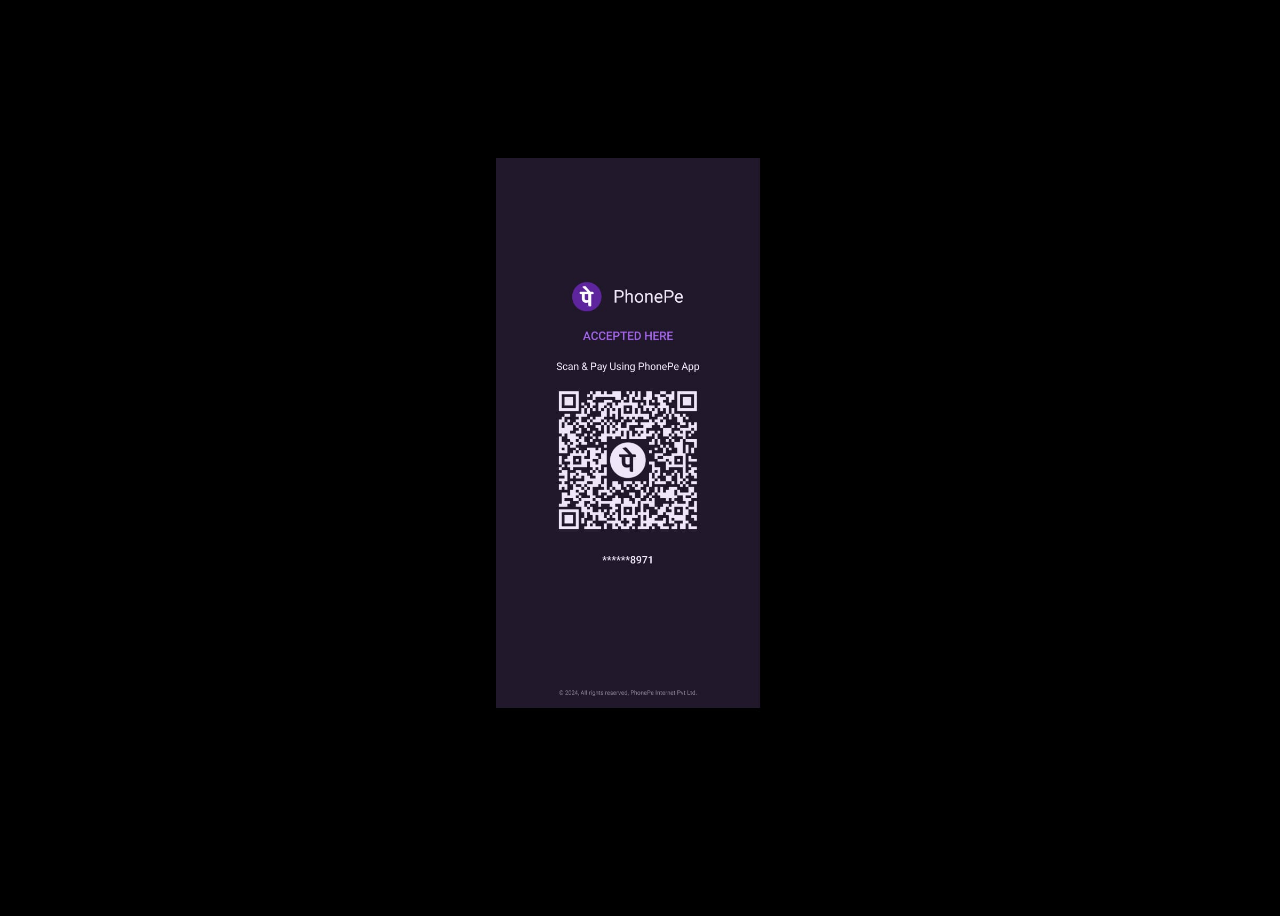
<file: coffee.html>
<body style="background-color: black;">
    <img style="height: 600px;" src="qr.jpg">
</body>


<style>
body{
    height: 100vh;
    display: flex;
    align-items: center;
    justify-content: center;
    background-color: black;
    
}
</style>
</file>
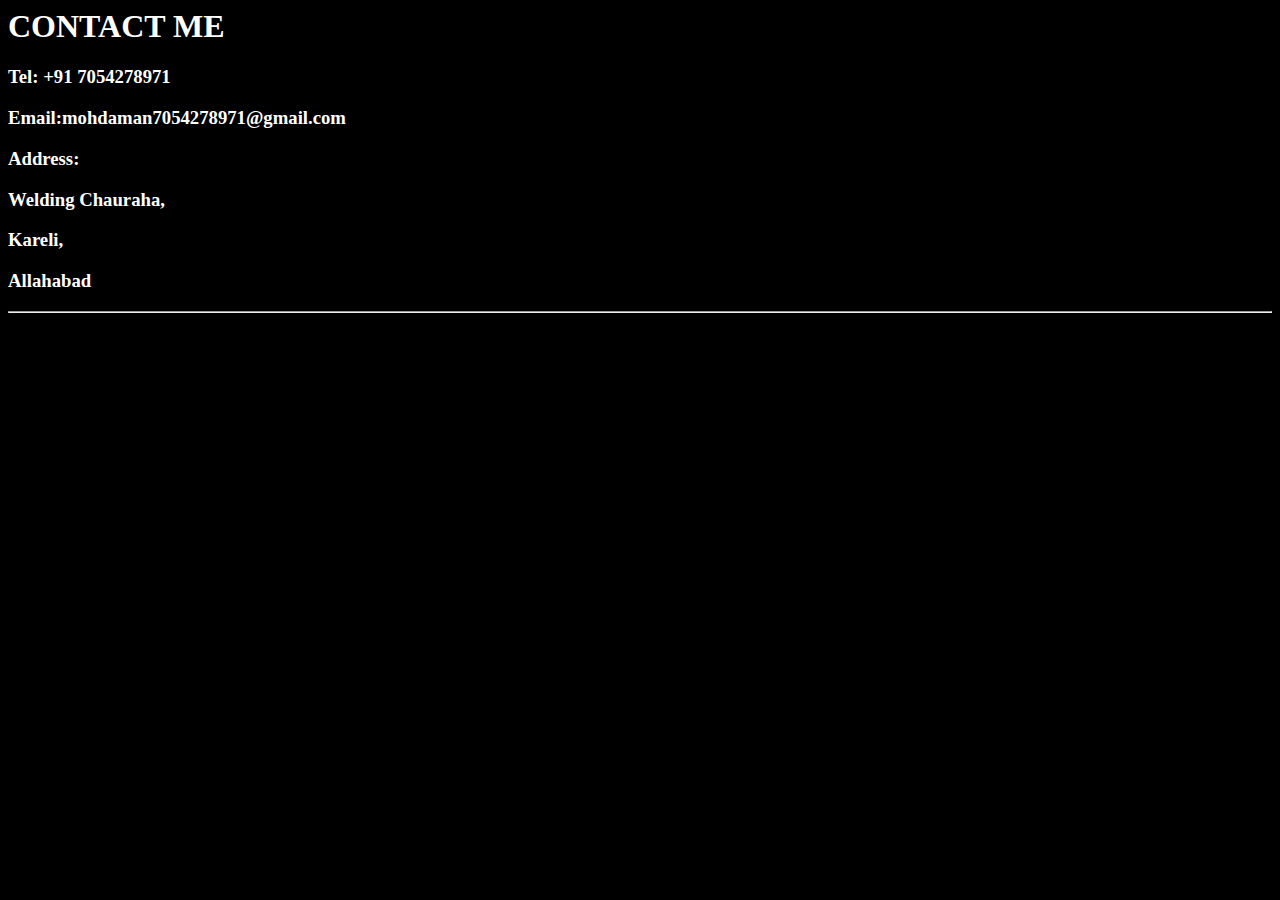
<file: contact.html>
<body style="background-color: black;">
<h1 style="color: white;">CONTACT ME</h1>
<h3 style="color: white;">Tel: +91 7054278971</h3>

<h3 style="color: white;">Email:mohdaman7054278971@gmail.com</h3>

<h3 style="color: white;">Address:</h3>

<h3 style="color: white;">Welding Chauraha,</h3>
<h3 style="color: white;">Kareli, </h3> 
<h3 style="color: white;">Allahabad</h3>
<hr style="color: white;">
</body>
</file>
